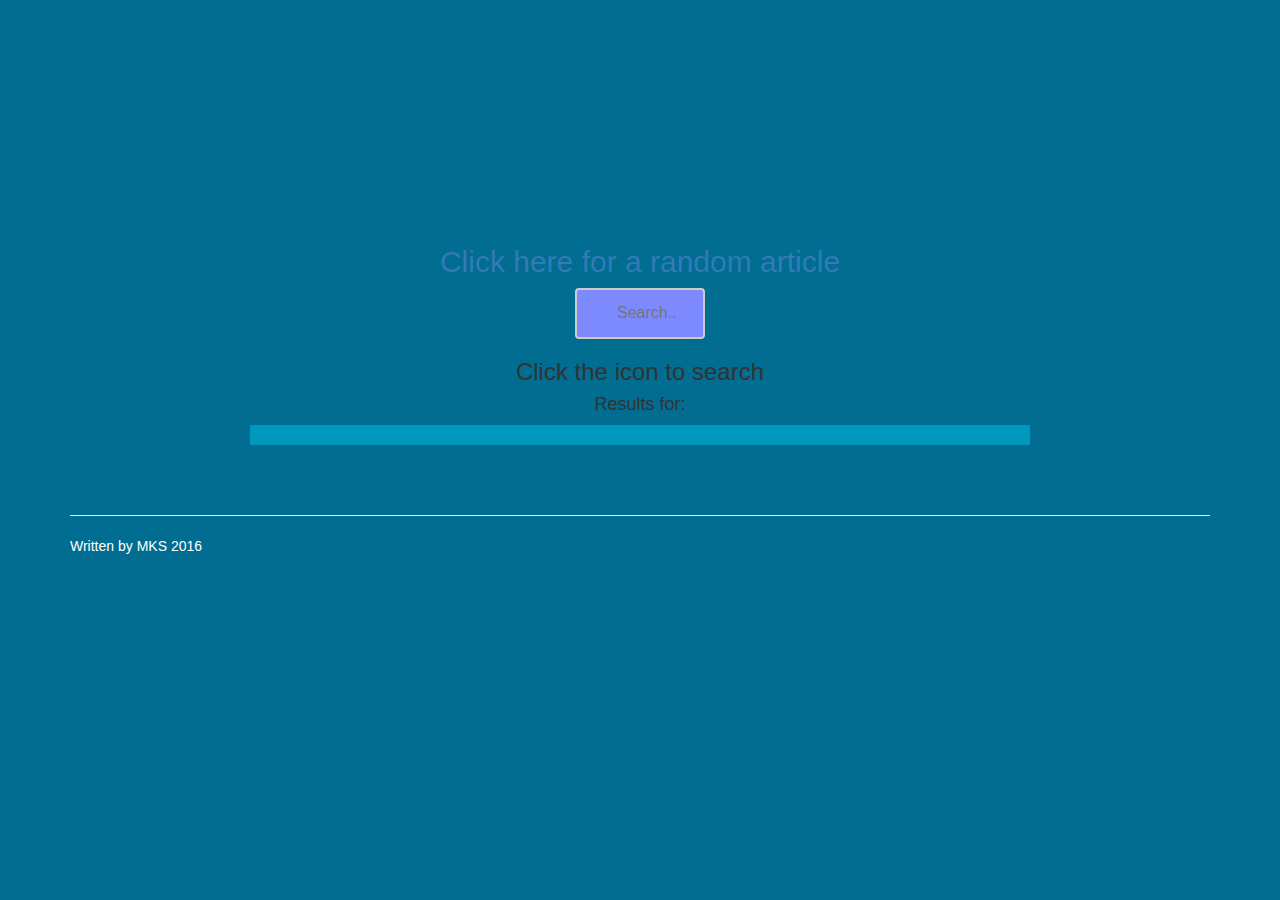
<file: index.html>
<!DOCTYPE html>
<html lang="en">
<head>
    <meta charset="UTF-8">
    <title>Wikipedia Viewer</title>
    <link href="css/bootstrap.min.css" rel="stylesheet">
    <link href="css/style.css" rel="stylesheet">
    <link href="css/font-awesome.min.css" rel="stylesheet">
</head>
<body>
<div id="page">


    <div class="container">

        <div id="parent_div" class="row">

            <div id="main_dv" class="col-md-6 col-md-offset-3">
                <a href="http://en.wikipedia.org/wiki/Special:Random" target="_blank"><h2>Click here for a random
                    article</h2></a>
                <!--<img src="img/search.svg" alt="generic placeholder image">-->
                <form>
                    <input id="form" type="text" name="search" placeholder="Search..">
                </form>

                <h3>Click the icon to search</h3>
                <h4>Results for: </h4><h4 id="res_test">result...</h4>

            </div>

            <div id="to_populate" class="col-md-8 col-md-offset-2">

            </div>

        </div>

        <footer id="footer_load">
        </footer>

    </div>
    <script src="js/jquery-2.1.4.min.js"></script>
    <script src="js/jQueryRotate.js"></script>
    <script src="js/bootstrap.min.js"></script>
    <script type="text/javascript" src="js/script.js"></script>
</body>
</html>
<!--

https://en.wikipedia.org/w/api.php?action=opensearch&format=json&search=test

-->
</file>
<file: css/style.css>
html, body {
    min-height: 100vh;
    margin: 0;
    overflow-x: hidden;
    background-color: #006d91;
}

body {
    font-family: "HelveticaNeue-Light", "Helvetica Neue Light", "Helvetica Neue", Helvetica, Arial, "Lucida Grande", sans-serif;
    font-weight: 300;
}

footer {
    margin: 50px 0;
}

.container {
    margin-top: 25vh;
}

/*#footer_load {
    position: absolute;
    bottom: 0;
    !*width: 100%;*!
    height: 60px;
}*/

#main_dv {
    text-align: center;
}

input[type=text] {
    width: 130px;
    box-sizing: border-box;
    border: 2px solid #ccc;
    border-radius: 4px;
    font-size: 16px;
    background-color: #7d8aff;
    /*background-image: url('../img/search.svg');
    background-position: 5px 5px;
    background-repeat: no-repeat;*/
    padding: 12px 20px 12px 40px;
    -webkit-transition: width 0.4s ease-in-out;
    transition: width 0.4s ease-in-out;
}

input[type=text]:focus {
    width: 100%;
}

#to_populate {
    background-color: #0097bd;
    padding: 10px;
}
</file>
